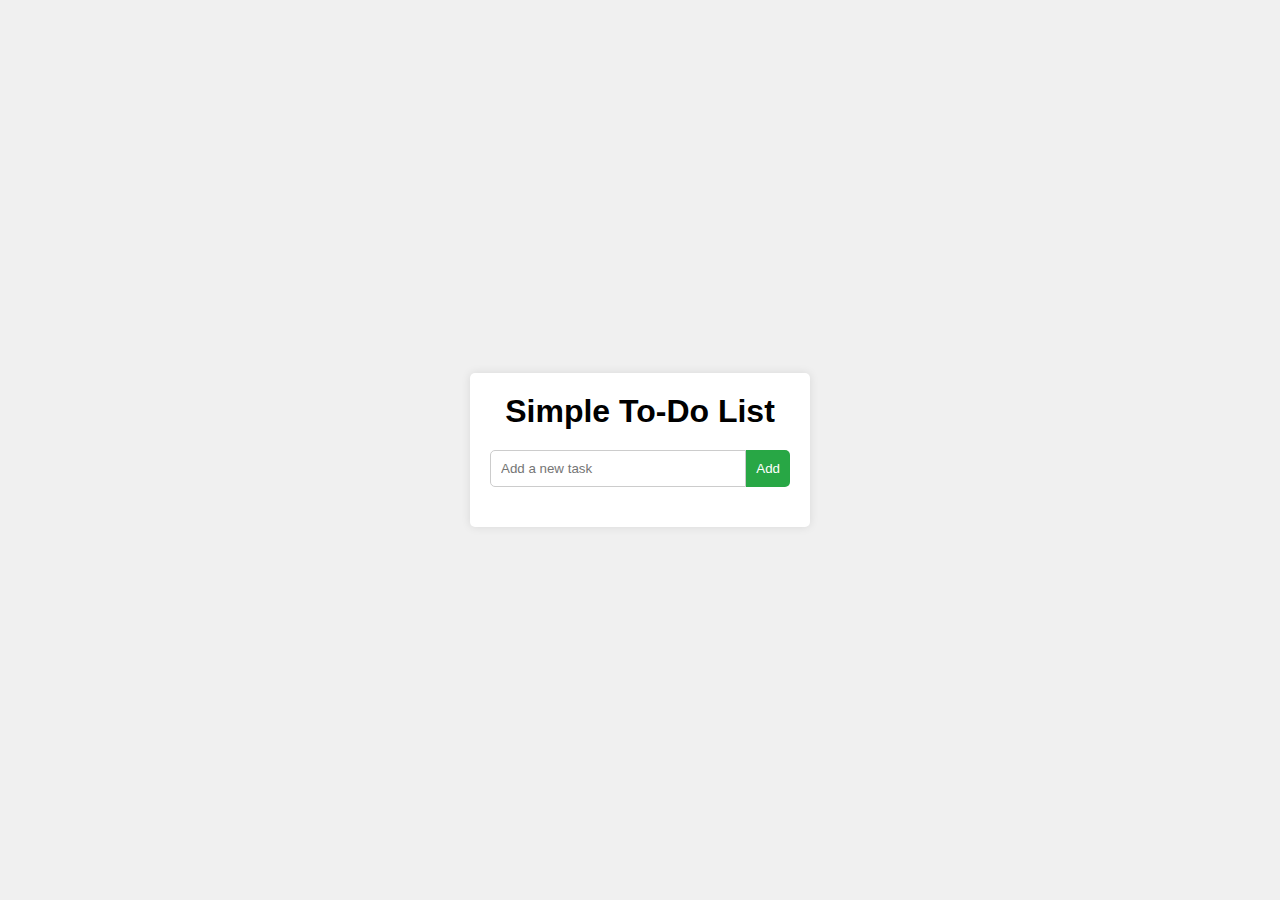
<file: index3.html>
<!DOCTYPE html>
<html lang="en">
<head>
    <meta charset="UTF-8">
    <meta name="viewport" content="width=device-width, initial-scale=1.0">
    <title>Simple To-Do List</title>
    <link rel="stylesheet" href="style3.css">
</head>
<body>
    <div class="container">
        <h1>Simple To-Do List</h1>
        <div class="input-container">
            <input type="text" id="taskInput" placeholder="Add a new task">
            <button id="addTaskBtn">Add</button>
        </div>
        <ul id="taskList"></ul>
    </div>
    <script src="script3.js"></script>
</body>
</html>
</file>
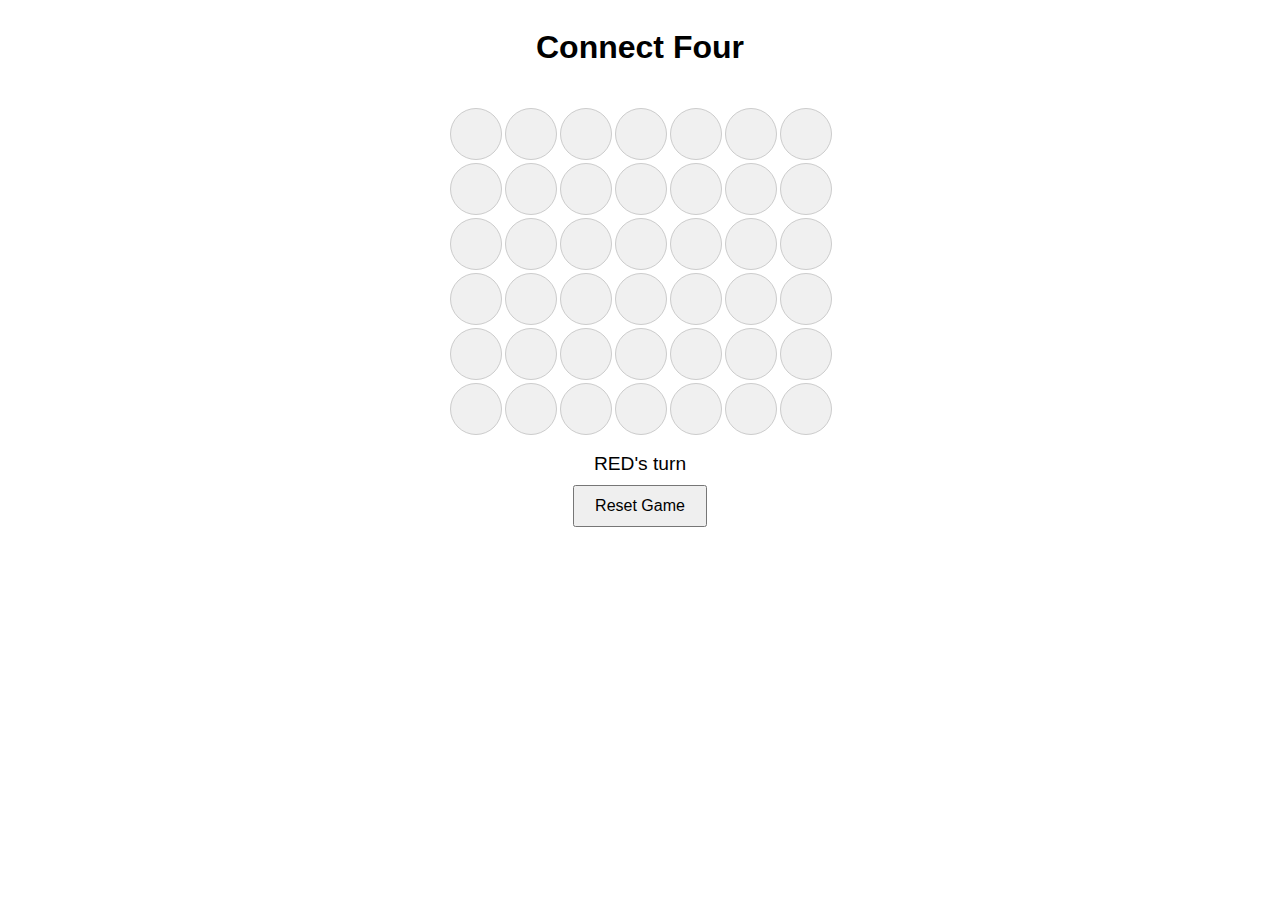
<file: index4.html>
<!DOCTYPE html>
<html lang="en">
<head>
    <meta charset="UTF-8">
    <meta name="viewport" content="width=device-width, initial-scale=1.0">
    <title>Connect Four</title>
    <link rel="stylesheet" href="style4.css">
</head>
<body>
    <h1>Connect Four</h1>
    <div id="board"></div>
    <div id="message"></div>
    <button id="reset">Reset Game</button>
    <script src="script4.js"></script>
</body>
</html>
</file>
<file: style3.css>
body {
    font-family: Arial, sans-serif;
    display: flex;
    justify-content: center;
    align-items: center;
    height: 100vh;
    margin: 0;
    background-color: #f0f0f0;
}

.container {
    background: white;
    padding: 20px;
    border-radius: 5px;
    box-shadow: 0 0 10px rgba(0, 0, 0, 0.1);
    width: 300px;
    text-align: center;
}

h1 {
    margin: 0 0 20px;
}

.input-container {
    display: flex;
    justify-content: space-between;
    margin-bottom: 20px;
}

input[type="text"] {
    flex: 1;
    padding: 10px;
    border: 1px solid #ccc;
    border-radius: 5px 0 0 5px;
}

button {
    padding: 10px;
    border: none;
    background-color: #28a745;
    color: white;
    cursor: pointer;
    border-radius: 0 5px 5px 0;
}

button:hover {
    background-color: #218838;
}

ul {
    list-style: none;
    padding: 0;
    margin: 0;
}

li {
    padding: 10px;
    border-bottom: 1px solid #ccc;
    display: flex;
    justify-content: space-between;
}

li:last-child {
    border-bottom: none;
}

li .delete-btn {
    background: none;
    border: none;
    color: red;
    cursor: pointer;
}
</file>
<file: style4.css>
body {
    display: flex;
    flex-direction: column;
    align-items: center;
    font-family: Arial, sans-serif;
}

#board {
    display: grid;
    grid-template-columns: repeat(7, 50px);
    grid-template-rows: repeat(6, 50px);
    gap: 5px;
    margin-top: 20px;
}

.cell {
    width: 50px;
    height: 50px;
    background-color: #f0f0f0;
    border: 1px solid #ccc;
    border-radius: 50%;
    display: flex;
    justify-content: center;
    align-items: center;
}

.cell.red {
    background-color: red;
}

.cell.yellow {
    background-color: yellow;
}

#message {
    margin-top: 20px;
    font-size: 1.2em;
}

#reset {
    margin-top: 10px;
    padding: 10px 20px;
    font-size: 1em;
}
</file>
